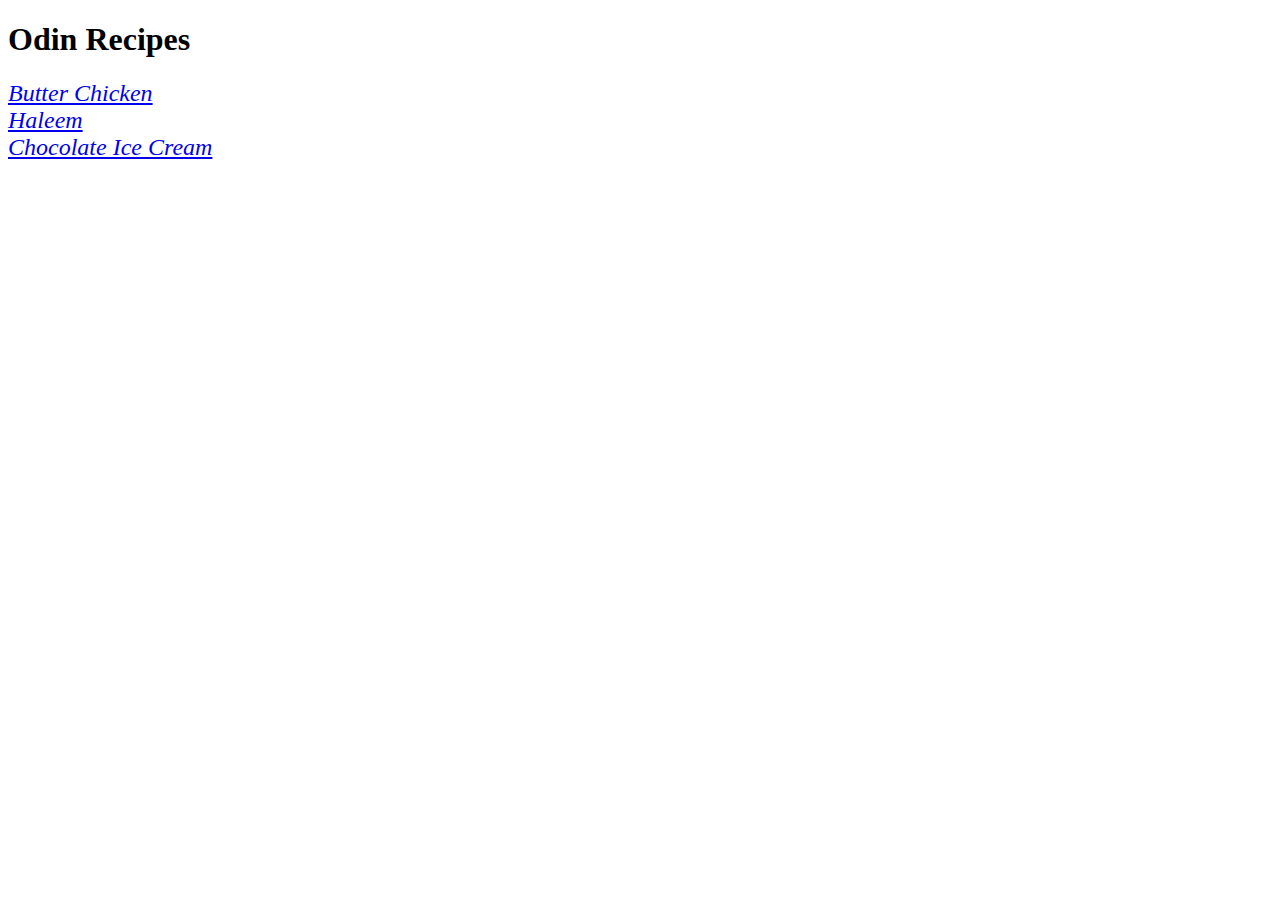
<file: index.html>
<!DOCTYPE html>
<html lang="en">

<head>
  <meta charset="UTF-8">
  <link rel="stylesheet" href="styles.css" />
  <title> Recipes </title>
</head>

<body>
  <h1>Odin Recipes</h1>
  <div class="hlinks">
    <li><a href="recipes/ButterChicken.html"> Butter Chicken </a></li>
    <li><a href="recipes/Haleem.html"> Haleem </a></li>
    <li><a href="recipes/ChocolateIceCream.html"> Chocolate Ice Cream </a> </li>
  </div>
</body>
</file>
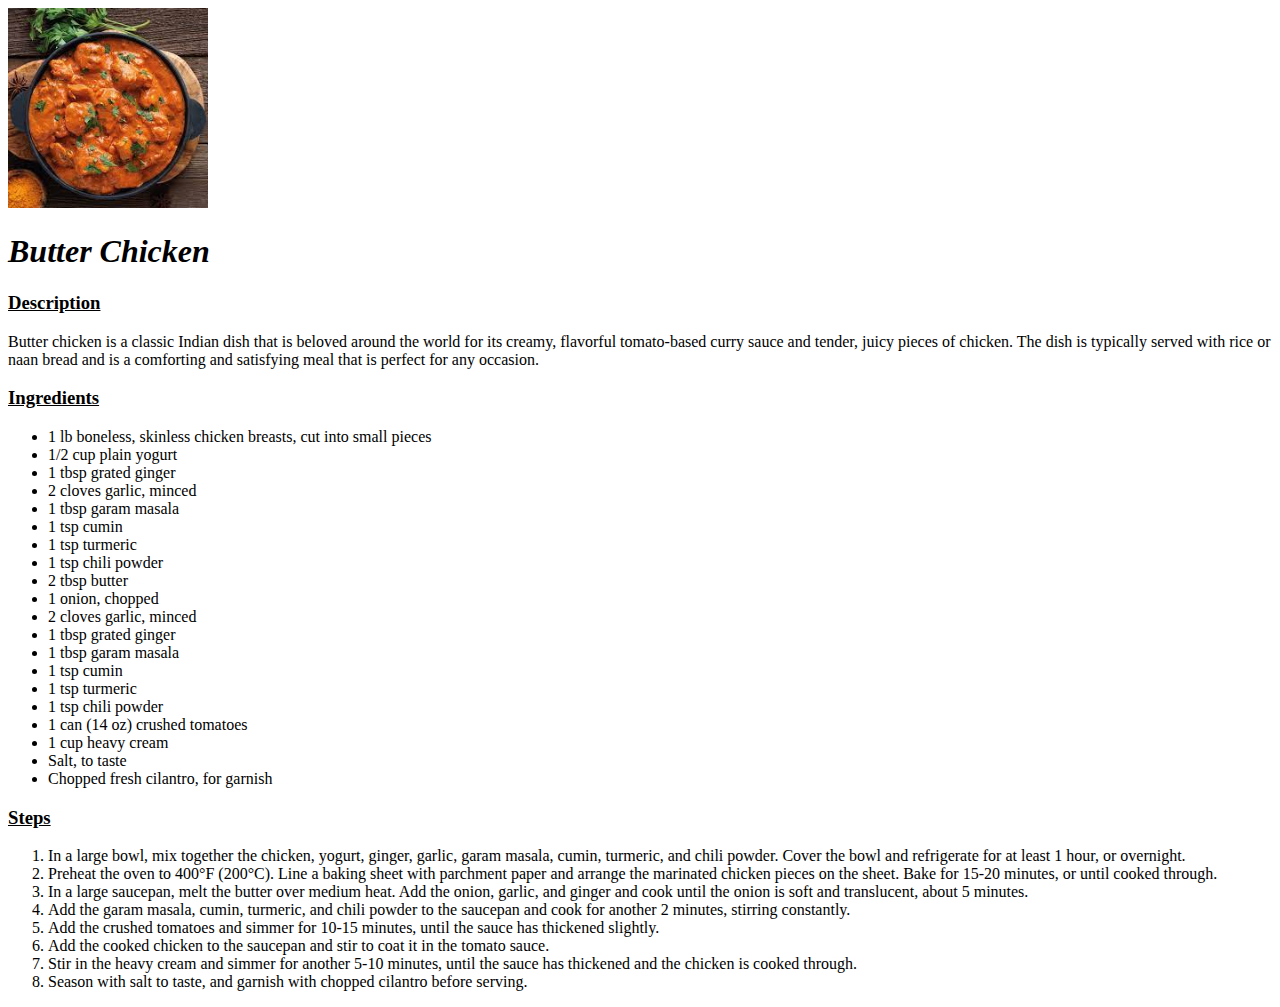
<file: recipes/ButterChicken.html>
<!DOCTYPE html>
<html lang="en">

<head>
  <meta charset="UTF-8">
  <link rel="stylesheet" href="styles.css" />
  <title> Recipes </title>
</head>

<body>
  <img class="img" src="butterChickenImage.jpg" />
  <h1>Butter Chicken</h1>
  <h3>Description</h3>
  <p> Butter chicken is a classic Indian dish that is beloved around the world for its creamy, flavorful tomato-based
    curry sauce and tender, juicy pieces of chicken. The dish is typically served with rice or naan bread and is a
    comforting and satisfying meal that is perfect for any occasion. </p>
  <h3> Ingredients </h3>
  <ul>
    <li>1 lb boneless, skinless chicken breasts, cut into small pieces</li>
    <li>1/2 cup plain yogurt</li>
    <li>1 tbsp grated ginger</li>
    <li>2 cloves garlic, minced</li>
    <li>1 tbsp garam masala</li>
    <li>1 tsp cumin</li>
    <li>1 tsp turmeric</li>
    <li>1 tsp chili powder</li>
    <li>2 tbsp butter</li>
    <li>1 onion, chopped</li>
    <li>2 cloves garlic, minced</li>
    <li>1 tbsp grated ginger</li>
    <li>1 tbsp garam masala</li>
    <li>1 tsp cumin</li>
    <li>1 tsp turmeric</li>
    <li>1 tsp chili powder</li>
    <li>1 can (14 oz) crushed tomatoes</li>
    <li>1 cup heavy cream</li>
    <li>Salt, to taste</li>
    <li>Chopped fresh cilantro, for garnish</li>

  </ul>
  <h3> Steps </h3>
  <ol>
    <li>In a large bowl, mix together the chicken, yogurt, ginger, garlic, garam masala, cumin, turmeric, and chili
      powder. Cover the bowl and refrigerate for at least 1 hour, or overnight.</li>
    <li>Preheat the oven to 400°F (200°C). Line a baking sheet with parchment paper and arrange the marinated chicken
      pieces on the sheet. Bake for 15-20 minutes, or until cooked through.</li>
    <li>In a large saucepan, melt the butter over medium heat. Add the onion, garlic, and ginger and cook until the
      onion is soft and translucent, about 5 minutes.</li>
    <li>Add the garam masala, cumin, turmeric, and chili powder to the saucepan and cook for another 2 minutes, stirring
      constantly.</li>
    <li>Add the crushed tomatoes and simmer for 10-15 minutes, until the sauce has thickened slightly.</li>
    <li>Add the cooked chicken to the saucepan and stir to coat it in the tomato sauce.</li>
    <li>Stir in the heavy cream and simmer for another 5-10 minutes, until the sauce has thickened and the chicken is
      cooked through.</li>
    <li>Season with salt to taste, and garnish with chopped cilantro before serving.</li>
  </ol>

</body>
</file>
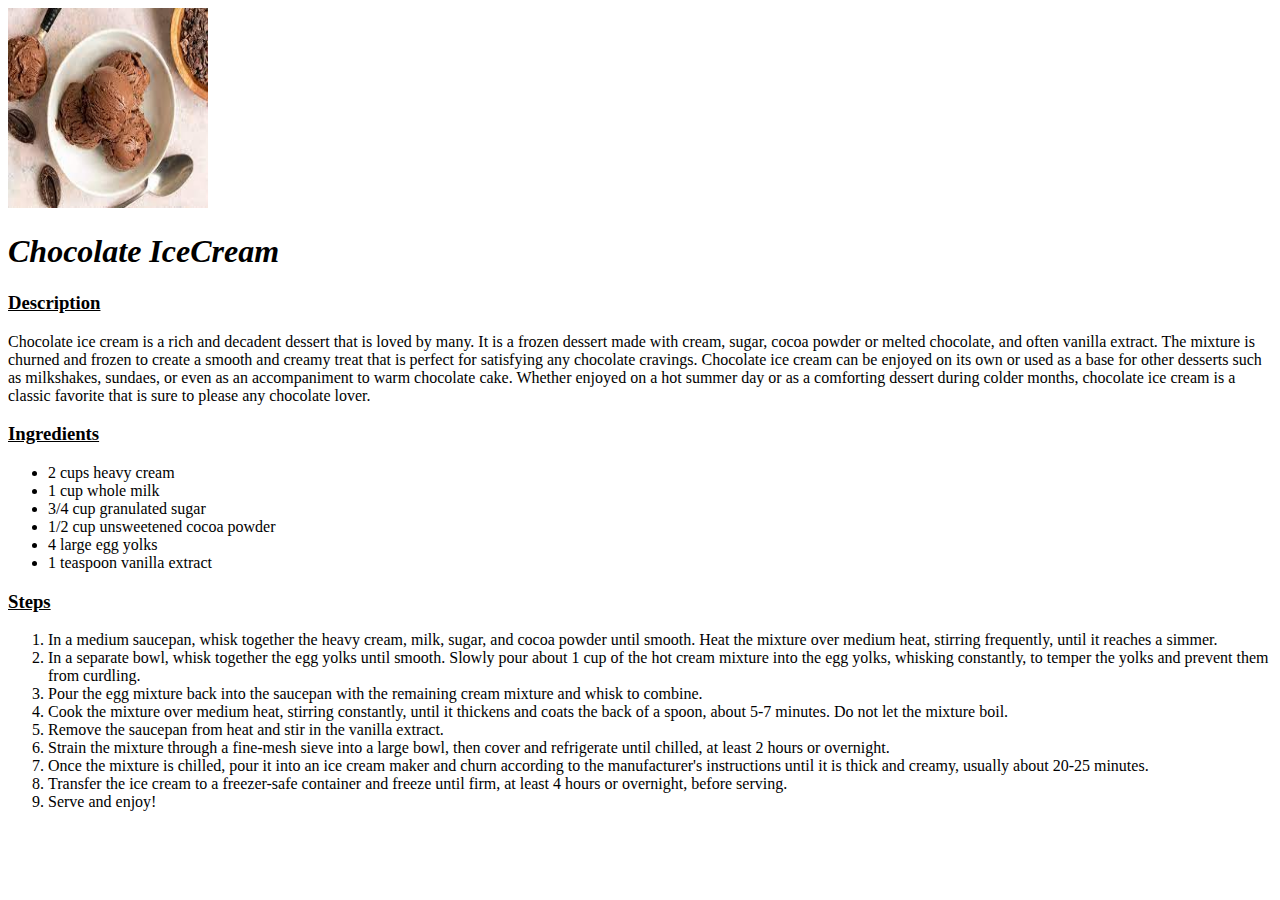
<file: recipes/ChocolateIceCream.html>
<!DOCTYPE html>
<html lang="en">

<head>
  <meta charset="UTF-8">
  <link rel="stylesheet" href="styles.css" />
  <title> Recipes </title>
</head>

<body>
  <img class="img " src="chocolateIceCream.jpg" />
  <h1> Chocolate IceCream </h1>
  <h3>Description</h3>
  <p> Chocolate ice cream is a rich and decadent dessert that is loved by many. It is a frozen dessert made with cream,
    sugar, cocoa powder or melted chocolate, and often vanilla extract. The mixture is churned and frozen to create a
    smooth and creamy treat that is perfect for satisfying any chocolate cravings. Chocolate ice cream can be enjoyed on
    its own or used as a base for other desserts such as milkshakes, sundaes, or even as an accompaniment to warm
    chocolate cake. Whether enjoyed on a hot summer day or as a comforting dessert during colder months, chocolate ice
    cream is a classic favorite that is sure to please any chocolate lover. </p>
  <h3> Ingredients </h3>
  <ul>
    <li>2 cups heavy cream</li>
    <li>1 cup whole milk</li>
    <li>3/4 cup granulated sugar</li>
    <li>1/2 cup unsweetened cocoa powder</li>
    <li>4 large egg yolks</li>
    <li>1 teaspoon vanilla extract</li>
  </ul>
  <h3> Steps </h3>
  <ol>
    <li>In a medium saucepan, whisk together the heavy cream, milk, sugar, and cocoa powder until smooth. Heat the
      mixture over medium heat, stirring frequently, until it reaches a simmer.</li>
    <li>In a separate bowl, whisk together the egg yolks until smooth. Slowly pour about 1 cup of the hot cream mixture
      into the egg yolks, whisking constantly, to temper the yolks and prevent them from curdling.</li>
    <li>Pour the egg mixture back into the saucepan with the remaining cream mixture and whisk to combine.</li>
    <li>Cook the mixture over medium heat, stirring constantly, until it thickens and coats the back of a spoon, about
      5-7 minutes. Do not let the mixture boil.</li>
    <li>Remove the saucepan from heat and stir in the vanilla extract.</li>
    <li>Strain the mixture through a fine-mesh sieve into a large bowl, then cover and refrigerate until chilled, at
      least 2 hours or overnight.</li>
    <li>Once the mixture is chilled, pour it into an ice cream maker and churn according to the manufacturer's
      instructions until it is thick and creamy, usually about 20-25 minutes.</li>
    <li>Transfer the ice cream to a freezer-safe container and freeze until firm, at least 4 hours or overnight, before
      serving.</li>
    <li>Serve and enjoy!</li>
  </ol>

</body>
</file>
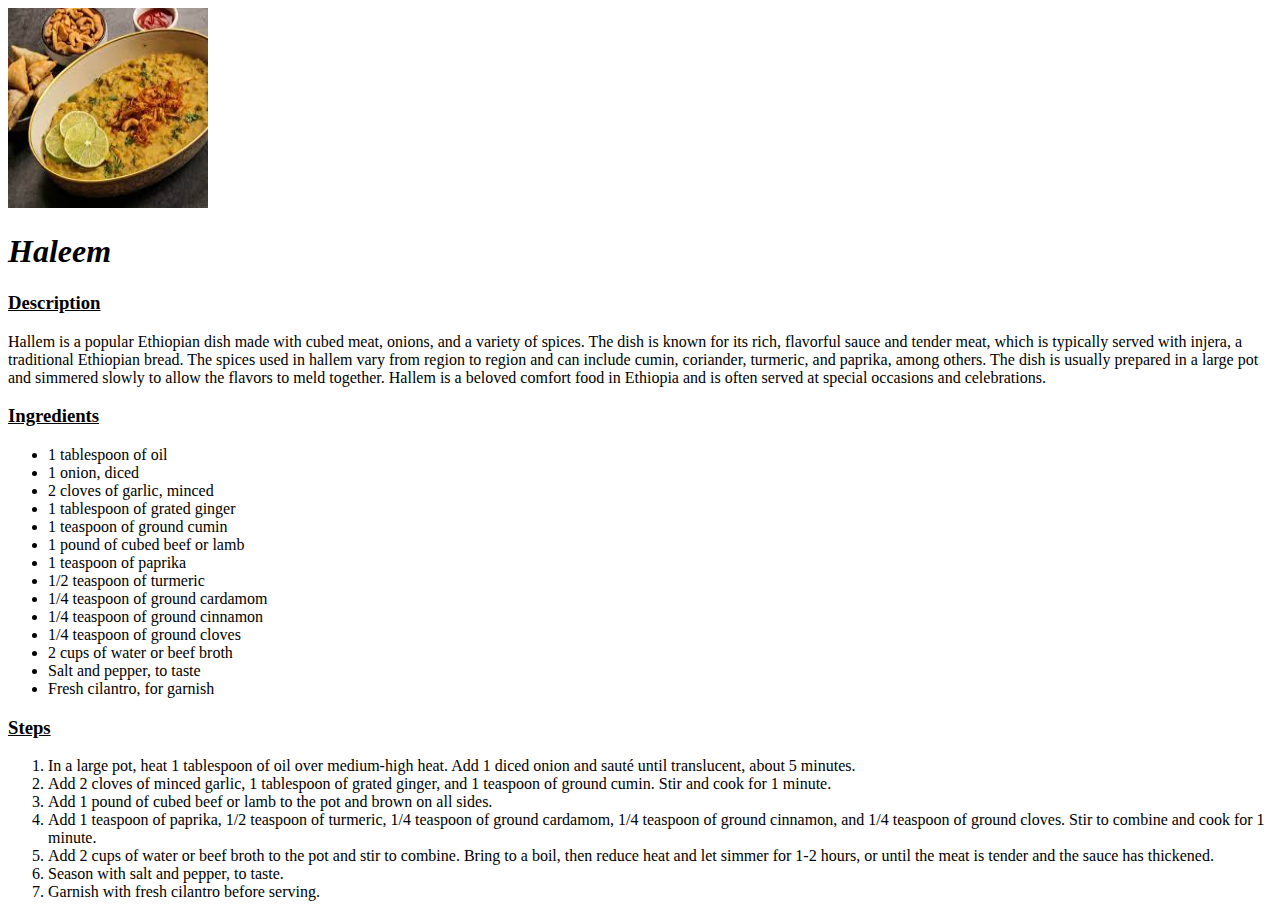
<file: recipes/Haleem.html>
<!DOCTYPE html>
<html lang="en">

<head>
  <meta charset="UTF-8">
  <link rel="stylesheet" href="styles.css" />
  <title> Recipes </title>
</head>

<body>
  <img class="img" src="haleemImage.jpg" />
  <h1> Haleem </h1>
  <h3>Description</h3>
  <p> Hallem is a popular Ethiopian dish made with cubed meat, onions, and a variety of spices. The dish is known for
    its rich, flavorful sauce and tender meat, which is typically served with injera, a traditional Ethiopian bread. The
    spices used in hallem vary from region to region and can include cumin, coriander, turmeric, and paprika, among
    others. The dish is usually prepared in a large pot and simmered slowly to allow the flavors to meld together.
    Hallem is a beloved comfort food in Ethiopia and is often served at special occasions and celebrations. </p>
  <h3> Ingredients </h3>
  <ul>
    <li>1 tablespoon of oil</li>
    <li>1 onion, diced</li>
    <li>2 cloves of garlic, minced</li>
    <li>1 tablespoon of grated ginger</li>
    <li>1 teaspoon of ground cumin</li>
    <li>1 pound of cubed beef or lamb</li>
    <li>1 teaspoon of paprika</li>
    <li>1/2 teaspoon of turmeric</li>
    <li>1/4 teaspoon of ground cardamom</li>
    <li>1/4 teaspoon of ground cinnamon</li>
    <li>1/4 teaspoon of ground cloves</li>
    <li>2 cups of water or beef broth</li>
    <li>Salt and pepper, to taste</li>
    <li>Fresh cilantro, for garnish</li>
  </ul>
  <h3> Steps </h3>
  <ol>
    <li>In a large pot, heat 1 tablespoon of oil over medium-high heat. Add 1 diced onion and sauté until translucent,
      about 5 minutes.</li>
    <li>Add 2 cloves of minced garlic, 1 tablespoon of grated ginger, and 1 teaspoon of ground cumin. Stir and cook for
      1 minute.</li>
    <li>Add 1 pound of cubed beef or lamb to the pot and brown on all sides.</li>
    <li>Add 1 teaspoon of paprika, 1/2 teaspoon of turmeric, 1/4 teaspoon of ground cardamom, 1/4 teaspoon of ground
      cinnamon, and 1/4 teaspoon of ground cloves. Stir to combine and cook for 1 minute.</li>
    <li>Add 2 cups of water or beef broth to the pot and stir to combine. Bring to a boil, then reduce heat and let
      simmer for 1-2 hours, or until the meat is tender and the sauce has thickened.</li>
    <li>Season with salt and pepper, to taste.</li>
    <li>Garnish with fresh cilantro before serving.</li>
  </ol>

</body>
</file>
<file: styles.css>
.hlinks{
  color: black;
  font-size: 24px;
  font-weight: 400;
  font-style: italic;
}
</file>
<file: recipes/styles.css>
.img{
  height: 200px;
  width: 200px;
}

h1{
  font-style: italic;
}

h3{
  text-decoration-line: underline;
}
</file>
